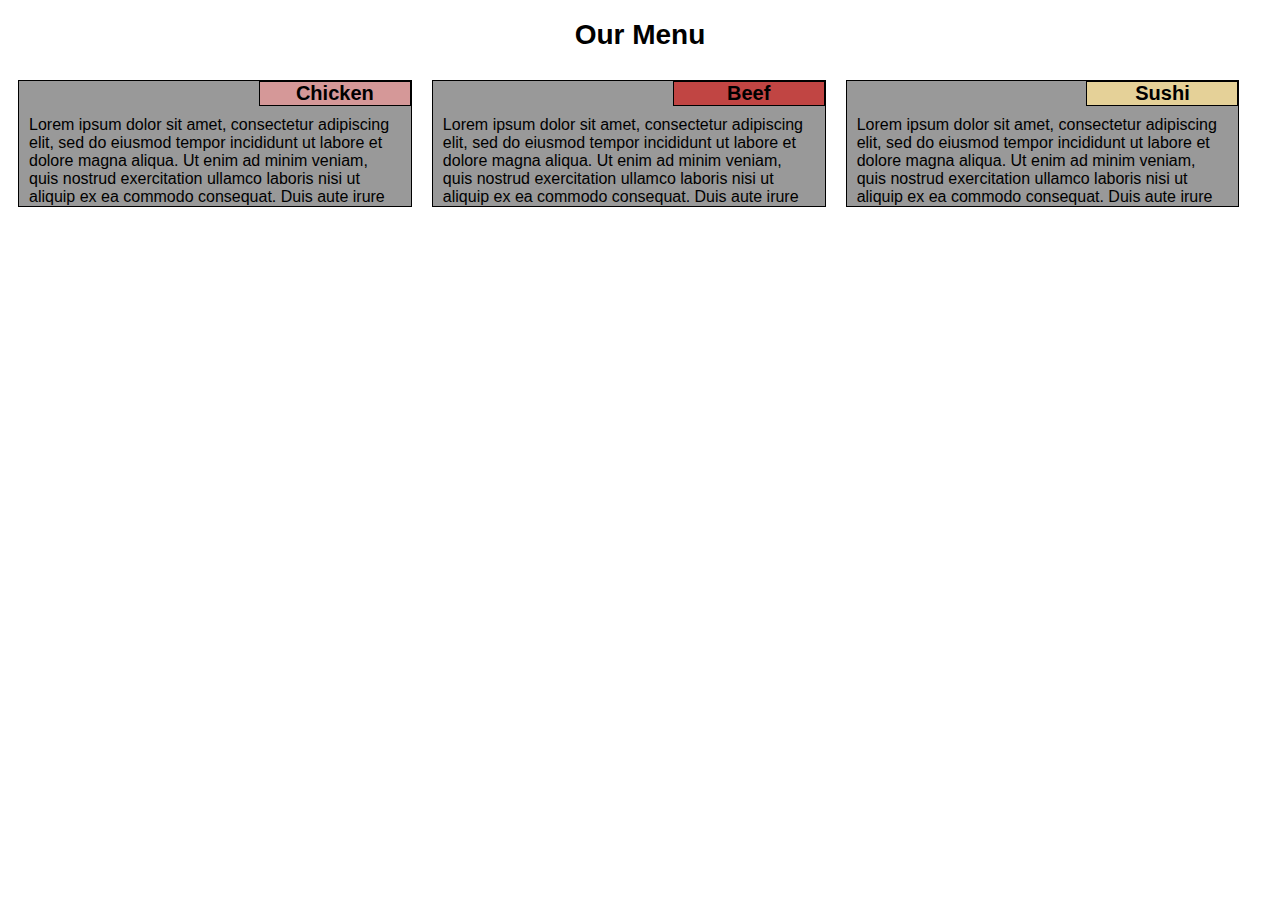
<file: module2-solution/index.html>
<!DOCTYPE html>
<html>
<head>
  <title>Module 2 Solution</title>
  <meta charset="UTF-8">
  <link rel="stylesheet" href="css/style.css">
</head>
<body>
  <header>
    <h1 id="our-menu-heading">Our Menu</h1>
    <h1 id="categories-heading">Categories</h1>
  </header>
  <section class="menu-section" id="chicken-section">
    <h2 class="menu-heading" id="chicken-heading">Chicken</h2>
    <h2 class="menu-heading-long" id="chicken-heading-long">Golden-brown boneless,
    skinless chicken breast in a rich, creamy sauce.</h2>
    <article>
    Lorem ipsum dolor sit amet, consectetur adipiscing elit, sed do eiusmod
    tempor incididunt ut labore et dolore magna aliqua. Ut enim ad minim veniam,
     quis nostrud exercitation ullamco laboris nisi ut aliquip ex ea commodo
     consequat. Duis aute irure dolor in reprehenderit in voluptate velit esse
     cillum dolore eu fugiat nulla pariatur.
   </article>
  </section>
  <section class="menu-section" id="beef-section">
    <h2 class="menu-heading" id="beef-heading">Beef</h2>
    <h2 class="menu-heading-long" id="beef-heading-long">Cubed sirloin tips
    baked with mushrooms in a mushroom and onion soup mix.</h2>
    <article>
    Lorem ipsum dolor sit amet, consectetur adipiscing elit, sed do eiusmod
    tempor incididunt ut labore et dolore magna aliqua. Ut enim ad minim veniam,
     quis nostrud exercitation ullamco laboris nisi ut aliquip ex ea commodo
     consequat. Duis aute irure dolor in reprehenderit in voluptate velit esse
     cillum dolore eu fugiat nulla pariatur.
   </article>
  </section>
  <section class="menu-section" id="sushi-section">
    <h2 class="menu-heading" id="sushi-heading">Sushi</h2>
    <h2 class="menu-heading-long" id="sushi-heading-long">A makizushi sushi
    roll containing cucumber, crab meat, and avocado.</h2>
    <article>
    Lorem ipsum dolor sit amet, consectetur adipiscing elit, sed do eiusmod
    tempor incididunt ut labore et dolore magna aliqua. Ut enim ad minim veniam,
     quis nostrud exercitation ullamco laboris nisi ut aliquip ex ea commodo
     consequat. Duis aute irure dolor in reprehenderit in voluptate velit esse
     cillum dolore eu fugiat nulla pariatur.
   </article>
  </section>
</body>
</html>
</file>
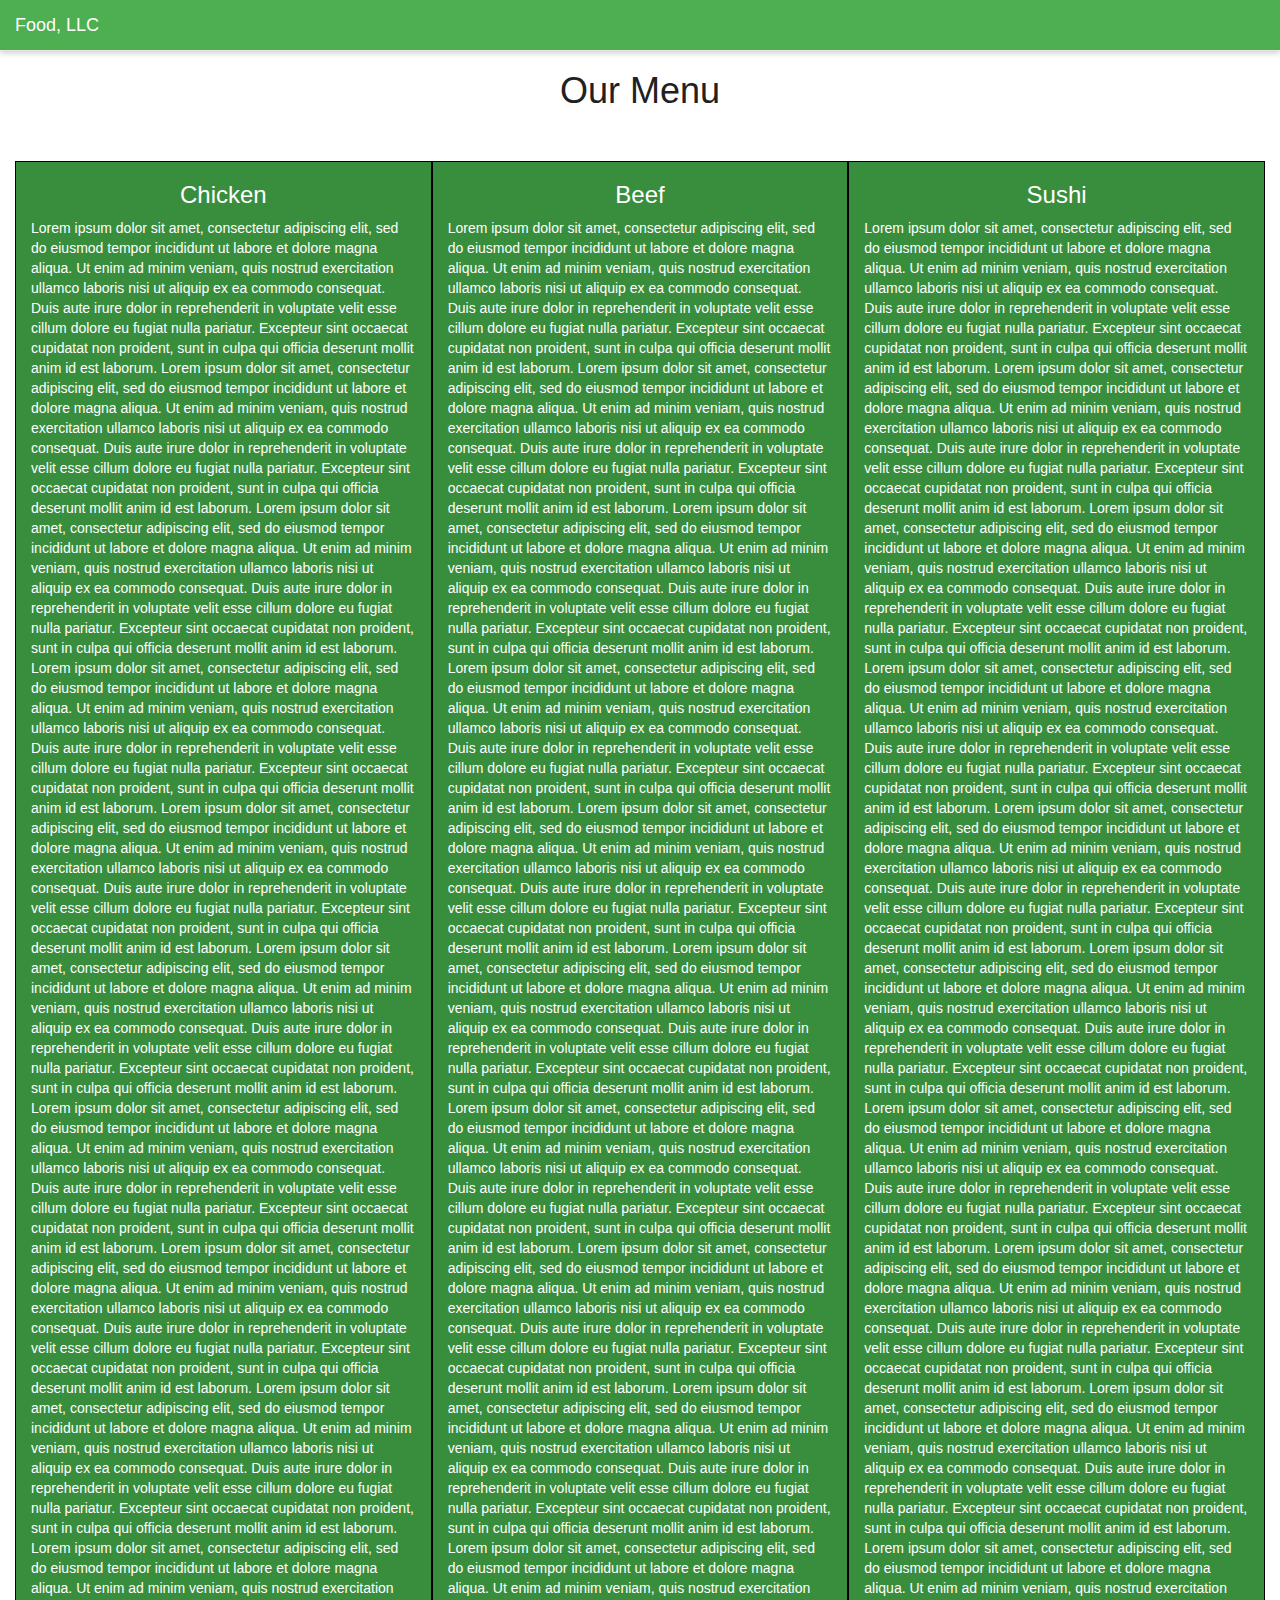
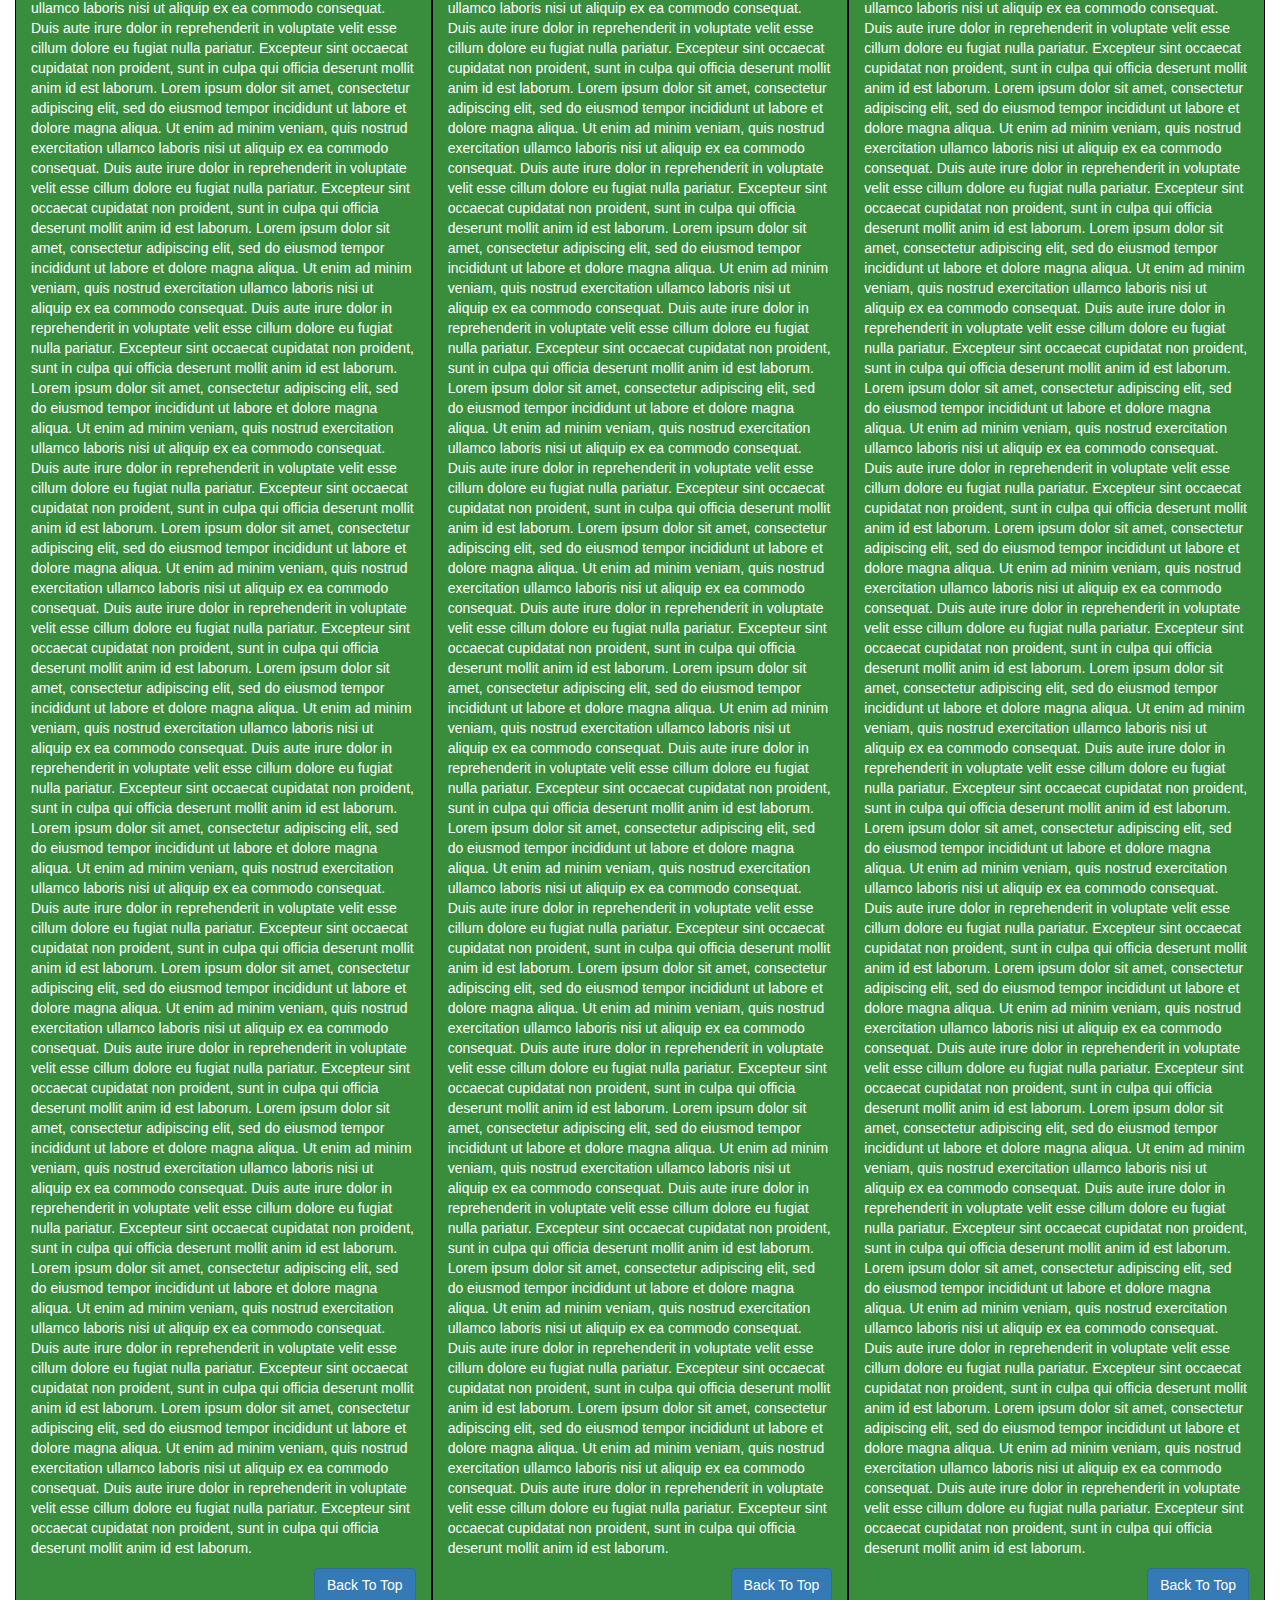
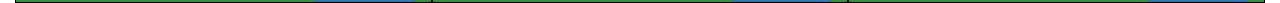
<file: module3-solution/index.html>
<!DOCTYPE html>
<html lang="en">
  <head>
    <meta charset="utf-8">
    <meta http-equiv="X-UA-Compatible" content="IE-edge">
    <meta name="viewport" content="width=device-width, initial-scale=1">

    <!-- HTML5 shim and Respond.js for IE8 support of HTML 5
    elements and media queries -->
    <!-- WARNING: Respond.js doesn't work if you view the page via
    file:// -->
    <!--[if lt IE 9]>
      <script src="https://oss.maxcdn.com/html5shiv/3.7.2/html5shiv.min.js"></script>
      <script src="https://oss.maxcdn.com/respond/1.4.2/respond.min.js"></script>
    <![endif]-->
    <title></title>
    <link rel="stylesheet" href="css/bootstrap.min.css">
    <link rel="stylesheet" href="css/styles.css">
  </head>
  <body>
    <nav class="navbar navbar-default navbar-static-top" id="main-nav">
        <div class="navbar-header">
          <a class="navbar-brand" id="main-nav-heading">Food, LLC</a>
          <button type="button" class="navbar-toggle collapsed" data-toggle="collapse" data-target="#collapsed-menu"
            aria-expanded="false">
            <span class="sr-only">Toggle navigation</span>
            <span class="icon-bar"></span>
            <span class="icon-bar"></span>
            <span class="icon-bar"></span>
          </button>
        </div>
        <div class="collapse navbar-collapse" id="collapsed-menu">
          <ul class="list-group visible-xs">
            <a class="text-center" href="#chicken-section"><li class="list-group-item btn btn-default">Chicken</li></a>
            <a class="text-center" href="#beef-section"><li class="list-group-item btn btn-default">Beef</li></a>
            <a class="text-center" href="#sushi-section"><li class="list-group-item btn btn-default">Sushi</li></a>
          </ul>
        </div>
    </nav>

    <h1 class="text-center" id="our-menu-heading">Our Menu</h1>
    <div class="container-fluid">
      <section class="col-md-4 col-sm-6 col-xs-12" id="chicken-section">
          <h3 class="text-center" id="chicken-heading">Chicken</h2>
          <p>Lorem ipsum dolor sit amet, consectetur adipiscing elit, sed do eiusmod tempor incididunt ut labore et dolore magna aliqua.
          Ut enim ad minim veniam, quis nostrud exercitation ullamco laboris nisi ut aliquip ex ea commodo consequat.
          Duis aute irure dolor in reprehenderit in voluptate velit esse cillum dolore eu fugiat nulla pariatur.
          Excepteur sint occaecat cupidatat non proident, sunt in culpa qui officia deserunt mollit anim id est laborum.
          Lorem ipsum dolor sit amet, consectetur adipiscing elit, sed do eiusmod tempor incididunt ut labore et dolore magna aliqua.
          Ut enim ad minim veniam, quis nostrud exercitation ullamco laboris nisi ut aliquip ex ea commodo consequat.
          Duis aute irure dolor in reprehenderit in voluptate velit esse cillum dolore eu fugiat nulla pariatur.
          Excepteur sint occaecat cupidatat non proident, sunt in culpa qui officia deserunt mollit anim id est laborum.
          Lorem ipsum dolor sit amet, consectetur adipiscing elit, sed do eiusmod tempor incididunt ut labore et dolore magna aliqua.
          Ut enim ad minim veniam, quis nostrud exercitation ullamco laboris nisi ut aliquip ex ea commodo consequat.
          Duis aute irure dolor in reprehenderit in voluptate velit esse cillum dolore eu fugiat nulla pariatur.
          Excepteur sint occaecat cupidatat non proident, sunt in culpa qui officia deserunt mollit anim id est laborum.
          Lorem ipsum dolor sit amet, consectetur adipiscing elit, sed do eiusmod tempor incididunt ut labore et dolore magna aliqua.
          Ut enim ad minim veniam, quis nostrud exercitation ullamco laboris nisi ut aliquip ex ea commodo consequat.
          Duis aute irure dolor in reprehenderit in voluptate velit esse cillum dolore eu fugiat nulla pariatur.
          Excepteur sint occaecat cupidatat non proident, sunt in culpa qui officia deserunt mollit anim id est laborum.
          Lorem ipsum dolor sit amet, consectetur adipiscing elit, sed do eiusmod tempor incididunt ut labore et dolore magna aliqua.
          Ut enim ad minim veniam, quis nostrud exercitation ullamco laboris nisi ut aliquip ex ea commodo consequat.
          Duis aute irure dolor in reprehenderit in voluptate velit esse cillum dolore eu fugiat nulla pariatur.
          Excepteur sint occaecat cupidatat non proident, sunt in culpa qui officia deserunt mollit anim id est laborum.
          Lorem ipsum dolor sit amet, consectetur adipiscing elit, sed do eiusmod tempor incididunt ut labore et dolore magna aliqua.
          Ut enim ad minim veniam, quis nostrud exercitation ullamco laboris nisi ut aliquip ex ea commodo consequat.
          Duis aute irure dolor in reprehenderit in voluptate velit esse cillum dolore eu fugiat nulla pariatur.
          Excepteur sint occaecat cupidatat non proident, sunt in culpa qui officia deserunt mollit anim id est laborum.
          Lorem ipsum dolor sit amet, consectetur adipiscing elit, sed do eiusmod tempor incididunt ut labore et dolore magna aliqua.
          Ut enim ad minim veniam, quis nostrud exercitation ullamco laboris nisi ut aliquip ex ea commodo consequat.
          Duis aute irure dolor in reprehenderit in voluptate velit esse cillum dolore eu fugiat nulla pariatur.
          Excepteur sint occaecat cupidatat non proident, sunt in culpa qui officia deserunt mollit anim id est laborum.
          Lorem ipsum dolor sit amet, consectetur adipiscing elit, sed do eiusmod tempor incididunt ut labore et dolore magna aliqua.
          Ut enim ad minim veniam, quis nostrud exercitation ullamco laboris nisi ut aliquip ex ea commodo consequat.
          Duis aute irure dolor in reprehenderit in voluptate velit esse cillum dolore eu fugiat nulla pariatur.
          Excepteur sint occaecat cupidatat non proident, sunt in culpa qui officia deserunt mollit anim id est laborum.
          Lorem ipsum dolor sit amet, consectetur adipiscing elit, sed do eiusmod tempor incididunt ut labore et dolore magna aliqua.
          Ut enim ad minim veniam, quis nostrud exercitation ullamco laboris nisi ut aliquip ex ea commodo consequat.
          Duis aute irure dolor in reprehenderit in voluptate velit esse cillum dolore eu fugiat nulla pariatur.
          Excepteur sint occaecat cupidatat non proident, sunt in culpa qui officia deserunt mollit anim id est laborum.
          Lorem ipsum dolor sit amet, consectetur adipiscing elit, sed do eiusmod tempor incididunt ut labore et dolore magna aliqua.
          Ut enim ad minim veniam, quis nostrud exercitation ullamco laboris nisi ut aliquip ex ea commodo consequat.
          Duis aute irure dolor in reprehenderit in voluptate velit esse cillum dolore eu fugiat nulla pariatur.
          Excepteur sint occaecat cupidatat non proident, sunt in culpa qui officia deserunt mollit anim id est laborum.
          Lorem ipsum dolor sit amet, consectetur adipiscing elit, sed do eiusmod tempor incididunt ut labore et dolore magna aliqua.
          Ut enim ad minim veniam, quis nostrud exercitation ullamco laboris nisi ut aliquip ex ea commodo consequat.
          Duis aute irure dolor in reprehenderit in voluptate velit esse cillum dolore eu fugiat nulla pariatur.
          Excepteur sint occaecat cupidatat non proident, sunt in culpa qui officia deserunt mollit anim id est laborum.
          Lorem ipsum dolor sit amet, consectetur adipiscing elit, sed do eiusmod tempor incididunt ut labore et dolore magna aliqua.
          Ut enim ad minim veniam, quis nostrud exercitation ullamco laboris nisi ut aliquip ex ea commodo consequat.
          Duis aute irure dolor in reprehenderit in voluptate velit esse cillum dolore eu fugiat nulla pariatur.
          Excepteur sint occaecat cupidatat non proident, sunt in culpa qui officia deserunt mollit anim id est laborum.
          Lorem ipsum dolor sit amet, consectetur adipiscing elit, sed do eiusmod tempor incididunt ut labore et dolore magna aliqua.
          Ut enim ad minim veniam, quis nostrud exercitation ullamco laboris nisi ut aliquip ex ea commodo consequat.
          Duis aute irure dolor in reprehenderit in voluptate velit esse cillum dolore eu fugiat nulla pariatur.
          Excepteur sint occaecat cupidatat non proident, sunt in culpa qui officia deserunt mollit anim id est laborum.
          Lorem ipsum dolor sit amet, consectetur adipiscing elit, sed do eiusmod tempor incididunt ut labore et dolore magna aliqua.
          Ut enim ad minim veniam, quis nostrud exercitation ullamco laboris nisi ut aliquip ex ea commodo consequat.
          Duis aute irure dolor in reprehenderit in voluptate velit esse cillum dolore eu fugiat nulla pariatur.
          Excepteur sint occaecat cupidatat non proident, sunt in culpa qui officia deserunt mollit anim id est laborum.
          Lorem ipsum dolor sit amet, consectetur adipiscing elit, sed do eiusmod tempor incididunt ut labore et dolore magna aliqua.
          Ut enim ad minim veniam, quis nostrud exercitation ullamco laboris nisi ut aliquip ex ea commodo consequat.
          Duis aute irure dolor in reprehenderit in voluptate velit esse cillum dolore eu fugiat nulla pariatur.
          Excepteur sint occaecat cupidatat non proident, sunt in culpa qui officia deserunt mollit anim id est laborum.
          Lorem ipsum dolor sit amet, consectetur adipiscing elit, sed do eiusmod tempor incididunt ut labore et dolore magna aliqua.
          Ut enim ad minim veniam, quis nostrud exercitation ullamco laboris nisi ut aliquip ex ea commodo consequat.
          Duis aute irure dolor in reprehenderit in voluptate velit esse cillum dolore eu fugiat nulla pariatur.
          Excepteur sint occaecat cupidatat non proident, sunt in culpa qui officia deserunt mollit anim id est laborum.
          Lorem ipsum dolor sit amet, consectetur adipiscing elit, sed do eiusmod tempor incididunt ut labore et dolore magna aliqua.
          Ut enim ad minim veniam, quis nostrud exercitation ullamco laboris nisi ut aliquip ex ea commodo consequat.
          Duis aute irure dolor in reprehenderit in voluptate velit esse cillum dolore eu fugiat nulla pariatur.
          Excepteur sint occaecat cupidatat non proident, sunt in culpa qui officia deserunt mollit anim id est laborum.
          Lorem ipsum dolor sit amet, consectetur adipiscing elit, sed do eiusmod tempor incididunt ut labore et dolore magna aliqua.
          Ut enim ad minim veniam, quis nostrud exercitation ullamco laboris nisi ut aliquip ex ea commodo consequat.
          Duis aute irure dolor in reprehenderit in voluptate velit esse cillum dolore eu fugiat nulla pariatur.
          Excepteur sint occaecat cupidatat non proident, sunt in culpa qui officia deserunt mollit anim id est laborum.
          Lorem ipsum dolor sit amet, consectetur adipiscing elit, sed do eiusmod tempor incididunt ut labore et dolore magna aliqua.
          Ut enim ad minim veniam, quis nostrud exercitation ullamco laboris nisi ut aliquip ex ea commodo consequat.
          Duis aute irure dolor in reprehenderit in voluptate velit esse cillum dolore eu fugiat nulla pariatur.
          Excepteur sint occaecat cupidatat non proident, sunt in culpa qui officia deserunt mollit anim id est laborum.
          Lorem ipsum dolor sit amet, consectetur adipiscing elit, sed do eiusmod tempor incididunt ut labore et dolore magna aliqua.
          Ut enim ad minim veniam, quis nostrud exercitation ullamco laboris nisi ut aliquip ex ea commodo consequat.
          Duis aute irure dolor in reprehenderit in voluptate velit esse cillum dolore eu fugiat nulla pariatur.
          Excepteur sint occaecat cupidatat non proident, sunt in culpa qui officia deserunt mollit anim id est laborum.
          </p>
          <a class="btn btn-primary pull-right" href="#our-menu-heading">Back To Top</a>
      </section>
      <section class="col-md-4 col-sm-6 col-xs-12" id="beef-section">
          <h3 class="text-center" id="beef-heading">Beef</h2>
          <p>Lorem ipsum dolor sit amet, consectetur adipiscing elit, sed do eiusmod tempor incididunt ut labore et dolore magna aliqua.
          Ut enim ad minim veniam, quis nostrud exercitation ullamco laboris nisi ut aliquip ex ea commodo consequat.
          Duis aute irure dolor in reprehenderit in voluptate velit esse cillum dolore eu fugiat nulla pariatur.
          Excepteur sint occaecat cupidatat non proident, sunt in culpa qui officia deserunt mollit anim id est laborum.
          Lorem ipsum dolor sit amet, consectetur adipiscing elit, sed do eiusmod tempor incididunt ut labore et dolore magna aliqua.
          Ut enim ad minim veniam, quis nostrud exercitation ullamco laboris nisi ut aliquip ex ea commodo consequat.
          Duis aute irure dolor in reprehenderit in voluptate velit esse cillum dolore eu fugiat nulla pariatur.
          Excepteur sint occaecat cupidatat non proident, sunt in culpa qui officia deserunt mollit anim id est laborum.
          Lorem ipsum dolor sit amet, consectetur adipiscing elit, sed do eiusmod tempor incididunt ut labore et dolore magna aliqua.
          Ut enim ad minim veniam, quis nostrud exercitation ullamco laboris nisi ut aliquip ex ea commodo consequat.
          Duis aute irure dolor in reprehenderit in voluptate velit esse cillum dolore eu fugiat nulla pariatur.
          Excepteur sint occaecat cupidatat non proident, sunt in culpa qui officia deserunt mollit anim id est laborum.
          Lorem ipsum dolor sit amet, consectetur adipiscing elit, sed do eiusmod tempor incididunt ut labore et dolore magna aliqua.
          Ut enim ad minim veniam, quis nostrud exercitation ullamco laboris nisi ut aliquip ex ea commodo consequat.
          Duis aute irure dolor in reprehenderit in voluptate velit esse cillum dolore eu fugiat nulla pariatur.
          Excepteur sint occaecat cupidatat non proident, sunt in culpa qui officia deserunt mollit anim id est laborum.
          Lorem ipsum dolor sit amet, consectetur adipiscing elit, sed do eiusmod tempor incididunt ut labore et dolore magna aliqua.
          Ut enim ad minim veniam, quis nostrud exercitation ullamco laboris nisi ut aliquip ex ea commodo consequat.
          Duis aute irure dolor in reprehenderit in voluptate velit esse cillum dolore eu fugiat nulla pariatur.
          Excepteur sint occaecat cupidatat non proident, sunt in culpa qui officia deserunt mollit anim id est laborum.
          Lorem ipsum dolor sit amet, consectetur adipiscing elit, sed do eiusmod tempor incididunt ut labore et dolore magna aliqua.
          Ut enim ad minim veniam, quis nostrud exercitation ullamco laboris nisi ut aliquip ex ea commodo consequat.
          Duis aute irure dolor in reprehenderit in voluptate velit esse cillum dolore eu fugiat nulla pariatur.
          Excepteur sint occaecat cupidatat non proident, sunt in culpa qui officia deserunt mollit anim id est laborum.
          Lorem ipsum dolor sit amet, consectetur adipiscing elit, sed do eiusmod tempor incididunt ut labore et dolore magna aliqua.
          Ut enim ad minim veniam, quis nostrud exercitation ullamco laboris nisi ut aliquip ex ea commodo consequat.
          Duis aute irure dolor in reprehenderit in voluptate velit esse cillum dolore eu fugiat nulla pariatur.
          Excepteur sint occaecat cupidatat non proident, sunt in culpa qui officia deserunt mollit anim id est laborum.
          Lorem ipsum dolor sit amet, consectetur adipiscing elit, sed do eiusmod tempor incididunt ut labore et dolore magna aliqua.
          Ut enim ad minim veniam, quis nostrud exercitation ullamco laboris nisi ut aliquip ex ea commodo consequat.
          Duis aute irure dolor in reprehenderit in voluptate velit esse cillum dolore eu fugiat nulla pariatur.
          Excepteur sint occaecat cupidatat non proident, sunt in culpa qui officia deserunt mollit anim id est laborum.
          Lorem ipsum dolor sit amet, consectetur adipiscing elit, sed do eiusmod tempor incididunt ut labore et dolore magna aliqua.
          Ut enim ad minim veniam, quis nostrud exercitation ullamco laboris nisi ut aliquip ex ea commodo consequat.
          Duis aute irure dolor in reprehenderit in voluptate velit esse cillum dolore eu fugiat nulla pariatur.
          Excepteur sint occaecat cupidatat non proident, sunt in culpa qui officia deserunt mollit anim id est laborum.
          Lorem ipsum dolor sit amet, consectetur adipiscing elit, sed do eiusmod tempor incididunt ut labore et dolore magna aliqua.
          Ut enim ad minim veniam, quis nostrud exercitation ullamco laboris nisi ut aliquip ex ea commodo consequat.
          Duis aute irure dolor in reprehenderit in voluptate velit esse cillum dolore eu fugiat nulla pariatur.
          Excepteur sint occaecat cupidatat non proident, sunt in culpa qui officia deserunt mollit anim id est laborum.
          Lorem ipsum dolor sit amet, consectetur adipiscing elit, sed do eiusmod tempor incididunt ut labore et dolore magna aliqua.
          Ut enim ad minim veniam, quis nostrud exercitation ullamco laboris nisi ut aliquip ex ea commodo consequat.
          Duis aute irure dolor in reprehenderit in voluptate velit esse cillum dolore eu fugiat nulla pariatur.
          Excepteur sint occaecat cupidatat non proident, sunt in culpa qui officia deserunt mollit anim id est laborum.
          Lorem ipsum dolor sit amet, consectetur adipiscing elit, sed do eiusmod tempor incididunt ut labore et dolore magna aliqua.
          Ut enim ad minim veniam, quis nostrud exercitation ullamco laboris nisi ut aliquip ex ea commodo consequat.
          Duis aute irure dolor in reprehenderit in voluptate velit esse cillum dolore eu fugiat nulla pariatur.
          Excepteur sint occaecat cupidatat non proident, sunt in culpa qui officia deserunt mollit anim id est laborum.
          Lorem ipsum dolor sit amet, consectetur adipiscing elit, sed do eiusmod tempor incididunt ut labore et dolore magna aliqua.
          Ut enim ad minim veniam, quis nostrud exercitation ullamco laboris nisi ut aliquip ex ea commodo consequat.
          Duis aute irure dolor in reprehenderit in voluptate velit esse cillum dolore eu fugiat nulla pariatur.
          Excepteur sint occaecat cupidatat non proident, sunt in culpa qui officia deserunt mollit anim id est laborum.
          Lorem ipsum dolor sit amet, consectetur adipiscing elit, sed do eiusmod tempor incididunt ut labore et dolore magna aliqua.
          Ut enim ad minim veniam, quis nostrud exercitation ullamco laboris nisi ut aliquip ex ea commodo consequat.
          Duis aute irure dolor in reprehenderit in voluptate velit esse cillum dolore eu fugiat nulla pariatur.
          Excepteur sint occaecat cupidatat non proident, sunt in culpa qui officia deserunt mollit anim id est laborum.
          Lorem ipsum dolor sit amet, consectetur adipiscing elit, sed do eiusmod tempor incididunt ut labore et dolore magna aliqua.
          Ut enim ad minim veniam, quis nostrud exercitation ullamco laboris nisi ut aliquip ex ea commodo consequat.
          Duis aute irure dolor in reprehenderit in voluptate velit esse cillum dolore eu fugiat nulla pariatur.
          Excepteur sint occaecat cupidatat non proident, sunt in culpa qui officia deserunt mollit anim id est laborum.
          Lorem ipsum dolor sit amet, consectetur adipiscing elit, sed do eiusmod tempor incididunt ut labore et dolore magna aliqua.
          Ut enim ad minim veniam, quis nostrud exercitation ullamco laboris nisi ut aliquip ex ea commodo consequat.
          Duis aute irure dolor in reprehenderit in voluptate velit esse cillum dolore eu fugiat nulla pariatur.
          Excepteur sint occaecat cupidatat non proident, sunt in culpa qui officia deserunt mollit anim id est laborum.
          Lorem ipsum dolor sit amet, consectetur adipiscing elit, sed do eiusmod tempor incididunt ut labore et dolore magna aliqua.
          Ut enim ad minim veniam, quis nostrud exercitation ullamco laboris nisi ut aliquip ex ea commodo consequat.
          Duis aute irure dolor in reprehenderit in voluptate velit esse cillum dolore eu fugiat nulla pariatur.
          Excepteur sint occaecat cupidatat non proident, sunt in culpa qui officia deserunt mollit anim id est laborum.
          Lorem ipsum dolor sit amet, consectetur adipiscing elit, sed do eiusmod tempor incididunt ut labore et dolore magna aliqua.
          Ut enim ad minim veniam, quis nostrud exercitation ullamco laboris nisi ut aliquip ex ea commodo consequat.
          Duis aute irure dolor in reprehenderit in voluptate velit esse cillum dolore eu fugiat nulla pariatur.
          Excepteur sint occaecat cupidatat non proident, sunt in culpa qui officia deserunt mollit anim id est laborum.
          Lorem ipsum dolor sit amet, consectetur adipiscing elit, sed do eiusmod tempor incididunt ut labore et dolore magna aliqua.
          Ut enim ad minim veniam, quis nostrud exercitation ullamco laboris nisi ut aliquip ex ea commodo consequat.
          Duis aute irure dolor in reprehenderit in voluptate velit esse cillum dolore eu fugiat nulla pariatur.
          Excepteur sint occaecat cupidatat non proident, sunt in culpa qui officia deserunt mollit anim id est laborum.
          Lorem ipsum dolor sit amet, consectetur adipiscing elit, sed do eiusmod tempor incididunt ut labore et dolore magna aliqua.
          Ut enim ad minim veniam, quis nostrud exercitation ullamco laboris nisi ut aliquip ex ea commodo consequat.
          Duis aute irure dolor in reprehenderit in voluptate velit esse cillum dolore eu fugiat nulla pariatur.
          Excepteur sint occaecat cupidatat non proident, sunt in culpa qui officia deserunt mollit anim id est laborum.
          </p>
          <a class="btn btn-primary pull-right" href="#our-menu-heading">Back To Top</a>
      </section>
      <section class="col-md-4 col-sm-12 col-xs-12" id="sushi-section">
          <h3 class="text-center" id="sushi-heading">Sushi</h2>
          <p>Lorem ipsum dolor sit amet, consectetur adipiscing elit, sed do eiusmod tempor incididunt ut labore et dolore magna aliqua.
          Ut enim ad minim veniam, quis nostrud exercitation ullamco laboris nisi ut aliquip ex ea commodo consequat.
          Duis aute irure dolor in reprehenderit in voluptate velit esse cillum dolore eu fugiat nulla pariatur.
          Excepteur sint occaecat cupidatat non proident, sunt in culpa qui officia deserunt mollit anim id est laborum.
          Lorem ipsum dolor sit amet, consectetur adipiscing elit, sed do eiusmod tempor incididunt ut labore et dolore magna aliqua.
          Ut enim ad minim veniam, quis nostrud exercitation ullamco laboris nisi ut aliquip ex ea commodo consequat.
          Duis aute irure dolor in reprehenderit in voluptate velit esse cillum dolore eu fugiat nulla pariatur.
          Excepteur sint occaecat cupidatat non proident, sunt in culpa qui officia deserunt mollit anim id est laborum.
          Lorem ipsum dolor sit amet, consectetur adipiscing elit, sed do eiusmod tempor incididunt ut labore et dolore magna aliqua.
          Ut enim ad minim veniam, quis nostrud exercitation ullamco laboris nisi ut aliquip ex ea commodo consequat.
          Duis aute irure dolor in reprehenderit in voluptate velit esse cillum dolore eu fugiat nulla pariatur.
          Excepteur sint occaecat cupidatat non proident, sunt in culpa qui officia deserunt mollit anim id est laborum.
          Lorem ipsum dolor sit amet, consectetur adipiscing elit, sed do eiusmod tempor incididunt ut labore et dolore magna aliqua.
          Ut enim ad minim veniam, quis nostrud exercitation ullamco laboris nisi ut aliquip ex ea commodo consequat.
          Duis aute irure dolor in reprehenderit in voluptate velit esse cillum dolore eu fugiat nulla pariatur.
          Excepteur sint occaecat cupidatat non proident, sunt in culpa qui officia deserunt mollit anim id est laborum.
          Lorem ipsum dolor sit amet, consectetur adipiscing elit, sed do eiusmod tempor incididunt ut labore et dolore magna aliqua.
          Ut enim ad minim veniam, quis nostrud exercitation ullamco laboris nisi ut aliquip ex ea commodo consequat.
          Duis aute irure dolor in reprehenderit in voluptate velit esse cillum dolore eu fugiat nulla pariatur.
          Excepteur sint occaecat cupidatat non proident, sunt in culpa qui officia deserunt mollit anim id est laborum.
          Lorem ipsum dolor sit amet, consectetur adipiscing elit, sed do eiusmod tempor incididunt ut labore et dolore magna aliqua.
          Ut enim ad minim veniam, quis nostrud exercitation ullamco laboris nisi ut aliquip ex ea commodo consequat.
          Duis aute irure dolor in reprehenderit in voluptate velit esse cillum dolore eu fugiat nulla pariatur.
          Excepteur sint occaecat cupidatat non proident, sunt in culpa qui officia deserunt mollit anim id est laborum.
          Lorem ipsum dolor sit amet, consectetur adipiscing elit, sed do eiusmod tempor incididunt ut labore et dolore magna aliqua.
          Ut enim ad minim veniam, quis nostrud exercitation ullamco laboris nisi ut aliquip ex ea commodo consequat.
          Duis aute irure dolor in reprehenderit in voluptate velit esse cillum dolore eu fugiat nulla pariatur.
          Excepteur sint occaecat cupidatat non proident, sunt in culpa qui officia deserunt mollit anim id est laborum.
          Lorem ipsum dolor sit amet, consectetur adipiscing elit, sed do eiusmod tempor incididunt ut labore et dolore magna aliqua.
          Ut enim ad minim veniam, quis nostrud exercitation ullamco laboris nisi ut aliquip ex ea commodo consequat.
          Duis aute irure dolor in reprehenderit in voluptate velit esse cillum dolore eu fugiat nulla pariatur.
          Excepteur sint occaecat cupidatat non proident, sunt in culpa qui officia deserunt mollit anim id est laborum.
          Lorem ipsum dolor sit amet, consectetur adipiscing elit, sed do eiusmod tempor incididunt ut labore et dolore magna aliqua.
          Ut enim ad minim veniam, quis nostrud exercitation ullamco laboris nisi ut aliquip ex ea commodo consequat.
          Duis aute irure dolor in reprehenderit in voluptate velit esse cillum dolore eu fugiat nulla pariatur.
          Excepteur sint occaecat cupidatat non proident, sunt in culpa qui officia deserunt mollit anim id est laborum.
          Lorem ipsum dolor sit amet, consectetur adipiscing elit, sed do eiusmod tempor incididunt ut labore et dolore magna aliqua.
          Ut enim ad minim veniam, quis nostrud exercitation ullamco laboris nisi ut aliquip ex ea commodo consequat.
          Duis aute irure dolor in reprehenderit in voluptate velit esse cillum dolore eu fugiat nulla pariatur.
          Excepteur sint occaecat cupidatat non proident, sunt in culpa qui officia deserunt mollit anim id est laborum.
          Lorem ipsum dolor sit amet, consectetur adipiscing elit, sed do eiusmod tempor incididunt ut labore et dolore magna aliqua.
          Ut enim ad minim veniam, quis nostrud exercitation ullamco laboris nisi ut aliquip ex ea commodo consequat.
          Duis aute irure dolor in reprehenderit in voluptate velit esse cillum dolore eu fugiat nulla pariatur.
          Excepteur sint occaecat cupidatat non proident, sunt in culpa qui officia deserunt mollit anim id est laborum.
          Lorem ipsum dolor sit amet, consectetur adipiscing elit, sed do eiusmod tempor incididunt ut labore et dolore magna aliqua.
          Ut enim ad minim veniam, quis nostrud exercitation ullamco laboris nisi ut aliquip ex ea commodo consequat.
          Duis aute irure dolor in reprehenderit in voluptate velit esse cillum dolore eu fugiat nulla pariatur.
          Excepteur sint occaecat cupidatat non proident, sunt in culpa qui officia deserunt mollit anim id est laborum.
          Lorem ipsum dolor sit amet, consectetur adipiscing elit, sed do eiusmod tempor incididunt ut labore et dolore magna aliqua.
          Ut enim ad minim veniam, quis nostrud exercitation ullamco laboris nisi ut aliquip ex ea commodo consequat.
          Duis aute irure dolor in reprehenderit in voluptate velit esse cillum dolore eu fugiat nulla pariatur.
          Excepteur sint occaecat cupidatat non proident, sunt in culpa qui officia deserunt mollit anim id est laborum.
          Lorem ipsum dolor sit amet, consectetur adipiscing elit, sed do eiusmod tempor incididunt ut labore et dolore magna aliqua.
          Ut enim ad minim veniam, quis nostrud exercitation ullamco laboris nisi ut aliquip ex ea commodo consequat.
          Duis aute irure dolor in reprehenderit in voluptate velit esse cillum dolore eu fugiat nulla pariatur.
          Excepteur sint occaecat cupidatat non proident, sunt in culpa qui officia deserunt mollit anim id est laborum.
          Lorem ipsum dolor sit amet, consectetur adipiscing elit, sed do eiusmod tempor incididunt ut labore et dolore magna aliqua.
          Ut enim ad minim veniam, quis nostrud exercitation ullamco laboris nisi ut aliquip ex ea commodo consequat.
          Duis aute irure dolor in reprehenderit in voluptate velit esse cillum dolore eu fugiat nulla pariatur.
          Excepteur sint occaecat cupidatat non proident, sunt in culpa qui officia deserunt mollit anim id est laborum.
          Lorem ipsum dolor sit amet, consectetur adipiscing elit, sed do eiusmod tempor incididunt ut labore et dolore magna aliqua.
          Ut enim ad minim veniam, quis nostrud exercitation ullamco laboris nisi ut aliquip ex ea commodo consequat.
          Duis aute irure dolor in reprehenderit in voluptate velit esse cillum dolore eu fugiat nulla pariatur.
          Excepteur sint occaecat cupidatat non proident, sunt in culpa qui officia deserunt mollit anim id est laborum.
          Lorem ipsum dolor sit amet, consectetur adipiscing elit, sed do eiusmod tempor incididunt ut labore et dolore magna aliqua.
          Ut enim ad minim veniam, quis nostrud exercitation ullamco laboris nisi ut aliquip ex ea commodo consequat.
          Duis aute irure dolor in reprehenderit in voluptate velit esse cillum dolore eu fugiat nulla pariatur.
          Excepteur sint occaecat cupidatat non proident, sunt in culpa qui officia deserunt mollit anim id est laborum.
          Lorem ipsum dolor sit amet, consectetur adipiscing elit, sed do eiusmod tempor incididunt ut labore et dolore magna aliqua.
          Ut enim ad minim veniam, quis nostrud exercitation ullamco laboris nisi ut aliquip ex ea commodo consequat.
          Duis aute irure dolor in reprehenderit in voluptate velit esse cillum dolore eu fugiat nulla pariatur.
          Excepteur sint occaecat cupidatat non proident, sunt in culpa qui officia deserunt mollit anim id est laborum.
          Lorem ipsum dolor sit amet, consectetur adipiscing elit, sed do eiusmod tempor incididunt ut labore et dolore magna aliqua.
          Ut enim ad minim veniam, quis nostrud exercitation ullamco laboris nisi ut aliquip ex ea commodo consequat.
          Duis aute irure dolor in reprehenderit in voluptate velit esse cillum dolore eu fugiat nulla pariatur.
          Excepteur sint occaecat cupidatat non proident, sunt in culpa qui officia deserunt mollit anim id est laborum.
          Lorem ipsum dolor sit amet, consectetur adipiscing elit, sed do eiusmod tempor incididunt ut labore et dolore magna aliqua.
          Ut enim ad minim veniam, quis nostrud exercitation ullamco laboris nisi ut aliquip ex ea commodo consequat.
          Duis aute irure dolor in reprehenderit in voluptate velit esse cillum dolore eu fugiat nulla pariatur.
          Excepteur sint occaecat cupidatat non proident, sunt in culpa qui officia deserunt mollit anim id est laborum.
          </p>
          <a class="btn btn-primary pull-right" href="#our-menu-heading">Back To Top</a>
      </section>
    </div>

    <script src="js/jquery-1.11.3.min.js"></script>
    <script src="js/bootstrap.min.js"></script>
  </body>
</html>
</file>
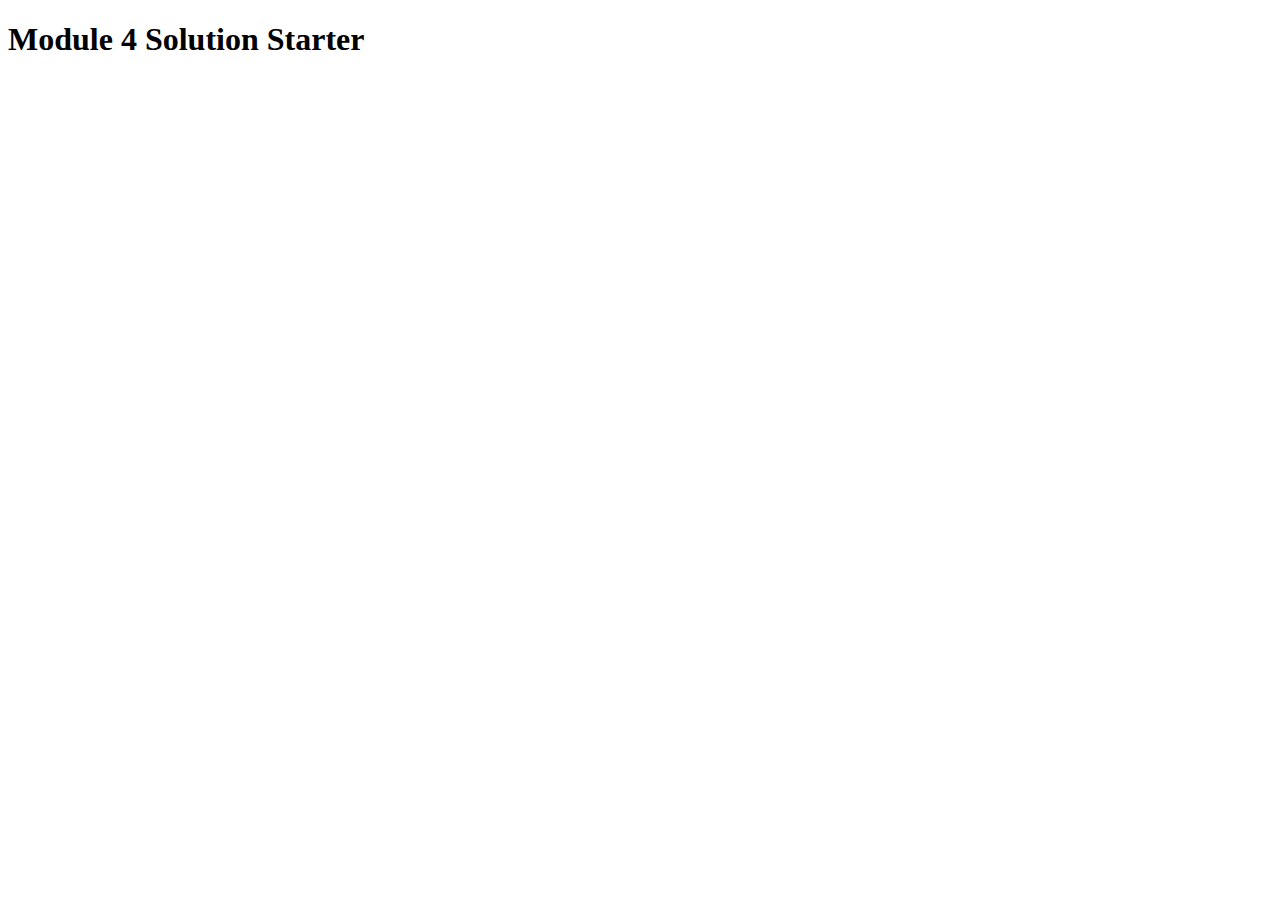
<file: module4-solution/index.html>
<!DOCTYPE html>
<html>
<head>
  <meta charset="utf-8">
  <title>Module 4 Solution Starter</title>
  <script>
    var names = []; // DO NOT REMOVE
  </script>
  <script src="SpeakHello.js"></script>
  <script src="SpeakGoodBye.js"></script>
  <script src="script.js"></script>
</head>
<body>
  <h1>Module 4 Solution Starter</h1>
</body>
</html>
</file>
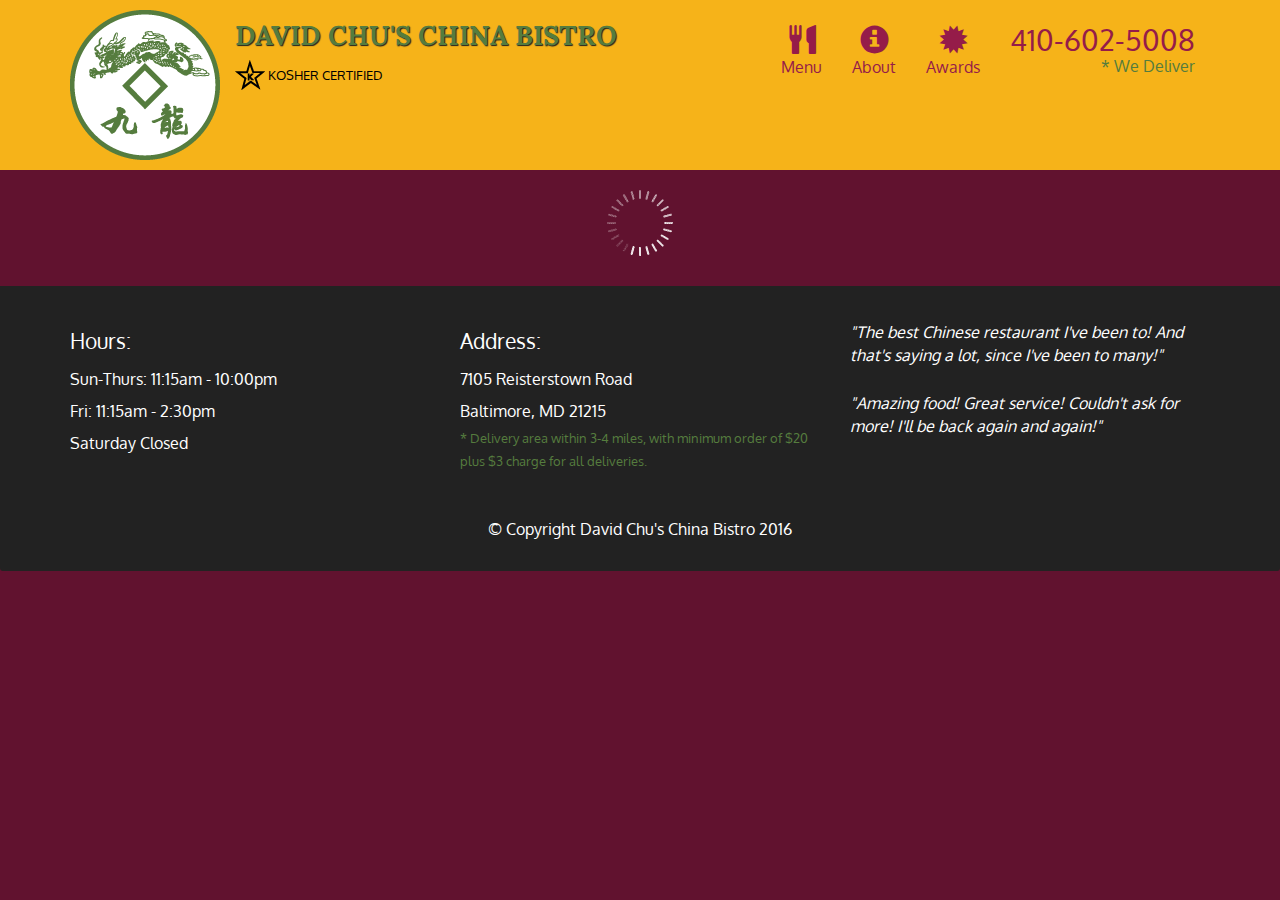
<file: module5-solution/index.html>
<!doctype html>
<html lang="en">
  <head>
    <meta charset="utf-8">
    <meta http-equiv="X-UA-Compatible" content="IE=edge">
    <meta name="viewport" content="width=device-width, initial-scale=1">
    <title>David Chu's China Bistro</title>
    <link rel="stylesheet" href="css/bootstrap.min.css">
    <link rel="stylesheet" href="css/styles.css">
    <link href='https://fonts.googleapis.com/css?family=Oxygen:400,300,700' rel='stylesheet' type='text/css'>
    <link href='https://fonts.googleapis.com/css?family=Lora' rel='stylesheet' type='text/css'>
    <link rel="stylesheet" href="css/font-awesome-4.7.0/css/font-awesome.min.css">
  </head>
<body>
  <header>
    <nav id="header-nav" class="navbar navbar-default">
      <div class="container">
        <div class="navbar-header">
          <a href="index.html" class="pull-left visible-md visible-lg">
            <div id="logo-img" alt="Logo image"></div>
          </a>

          <div class="navbar-brand">
            <a href="index.html"><h1>David Chu's China Bistro</h1></a>
            <p>
              <img src="images/star-k-logo.png" alt="Kosher certification">
              <span>Kosher Certified</span>
            </p>
          </div>

          <button id="navbarToggle" type="button" class="navbar-toggle collapsed" data-toggle="collapse" data-target="#collapsable-nav" aria-expanded="false">
            <span class="sr-only">Toggle navigation</span>
            <span class="icon-bar"></span>
            <span class="icon-bar"></span>
            <span class="icon-bar"></span>
          </button>
        </div>

        <div id="collapsable-nav" class="collapse navbar-collapse">
           <ul id="nav-list" class="nav navbar-nav navbar-right">
            <li id="navHomeButton" class="visible-xs active">
              <a href="index.html">
                <span class="glyphicon glyphicon-home"></span> Home</a>
            </li>
            <li id="navMenuButton">
              <a href="#" onclick="$dc.loadMenuCategories();">
                <span class="glyphicon glyphicon-cutlery"></span><br class="hidden-xs"> Menu</a>
            </li>
            <li>
              <a href="#" onclick="$dc.loadAboutView();">
                <span class="glyphicon glyphicon-info-sign"></span><br class="hidden-xs"> About</a>
            </li>
            <li>
              <a href="#">
                <span class="glyphicon glyphicon-certificate"></span><br class="hidden-xs"> Awards</a>
            </li>
            <li id="phone" class="hidden-xs">
              <a href="tel:410-602-5008">
                <span>410-602-5008</span></a><div>* We Deliver</div>
            </li>
          </ul><!-- #nav-list -->
        </div><!-- .collapse .navbar-collapse -->
      </div><!-- .container -->
    </nav><!-- #header-nav -->
  </header>

  <div id="call-btn" class="visible-xs">
    <a class="btn" href="tel:410-602-5008">
    <span class="glyphicon glyphicon-earphone"></span>
    410-602-5008
    </a>
  </div>
  <div id="xs-deliver" class="text-center visible-xs">* We Deliver</div>

  <div id="main-content" class="container"></div>

  <footer class="panel-footer">
    <div class="container">
      <div class="row">
        <section id="hours" class="col-sm-4">
          <span>Hours:</span><br>
          Sun-Thurs: 11:15am - 10:00pm<br>
          Fri: 11:15am - 2:30pm<br>
          Saturday Closed
          <hr class="visible-xs">
        </section>
        <section id="address" class="col-sm-4">
          <span>Address:</span><br>
          7105 Reisterstown Road<br>
          Baltimore, MD 21215
          <p>* Delivery area within 3-4 miles, with minimum order of $20 plus $3 charge for all deliveries.</p>
          <hr class="visible-xs">
        </section>
        <section id="testimonials" class="col-sm-4">
          <p>"The best Chinese restaurant I've been to! And that's saying a lot, since I've been to many!"</p>
          <p>"Amazing food! Great service! Couldn't ask for more! I'll be back again and again!"</p>
        </section>
      </div>
      <div class="text-center">&copy; Copyright David Chu's China Bistro 2016</div>
    </div>
  </footer>

  <!-- jQuery (Bootstrap JS plugins depend on it) -->
  <script src="js/jquery-2.1.4.min.js"></script>
  <script src="js/bootstrap.min.js"></script>
  <script src="js/ajax-utils.js"></script>
  <script src="js/script.js"></script>
</body>
</html>
</file>
<file: module2-solution/css/style.css>
body {
  font-family: Arial, Helvetica, sans-serif;
}

#our-menu-heading {
  text-align: center;
  font-size: 1.75em;
}

#categories-heading {
  display: none;
  font-family: Times New Roman, Times, serif;
  font-size: 1.25em;
  margin-left: 10px;
}

.menu-heading, .menu-heading-long {
  border: 1px solid #000000;
  font-size: 1.25em;
  position: relative;
  float: right;
  margin-top: 0px;
  margin-bottom: 10px;
  width: 150px;
  text-align: center;
}

.menu-section {
  background-color: #999999;
  border: 1px solid #000000;
  height: 125px;
  margin: 10px;
  overflow: hidden;
}

.menu-section:hover {
  overflow: auto;
  cursor: ns-resize;
}

article {
  clear: right;
  margin: 10px;
}

#chicken-heading, #chicken-heading-long {
  background-color: #d59898;
}

.menu-heading-long {
  display: none;
  width: 100%;
}

#beef-heading, #beef-heading-long {
  background-color: #c14543;
}

#sushi-heading, #sushi-heading-long {
  background-color: #e5d198;
}

/* Desktop View */
@media (min-width: 992px) {

  .menu-section {
    width: 31%;
    float: left;
    margin: 10px;
  }

}

/* Tablet View */
@media (min-width: 768px) and (max-width: 991px) {

  #chicken-section, #beef-section {
    width: 47%;
    float: left;
  }

  #sushi-section {
    width: 96%;
    clear: left;
  }

}

/* Mobile View */
@media (max-width: 767px) {
  .menu-section {
    width: 95%;
  }

  #our-menu-heading {
    display: none;
  }

  #categories-heading {
    display: block;
  }

  .menu-heading {
    width: 100%;
  }

  .menu-heading {
    display: none;
  }

  .menu-heading-long {
    display: block;
  }
}
</file>
<file: module3-solution/css/styles.css>
#main-nav {
  background-color: #4daf51;
  box-shadow: 0 2px 6px rgba(0,0,0,.2);
}

#main-nav-heading, h3, p {
  color: #fefffe;
}

button.navbar-toggle.collapsed > span.icon-bar {
  background-color: #fefffe;
}

#collapsed-menu {
  padding: 0px;
}

.list-group {
  margin-bottom: 0px;
}

h1 {
  color: #212121;
}

#our-menu-heading {
  margin-bottom: 50px;
}

section {
  background-color: #398e3d;
  border: 1px solid #000000;
}

a:hover {
  text-decoration: none;
}
</file>
<file: module5-solution/css/styles.css>
body {
  font-size: 16px;
  color: #fff;
  background-color: #61122f;
  font-family: 'Oxygen', sans-serif;
}

/** HEADER **/
#header-nav {
  background-color: #f6b319;
  border-radius: 0;
  border: 0;
}

#logo-img {
  background: url('../images/restaurant-logo_large.png') no-repeat;
  width: 150px;
  height: 150px;
  margin: 10px 15px 10px 0;
}

.navbar-brand {
  padding-top: 25px;
}
.navbar-brand h1 { /* Restaurant name */
  font-family: 'Lora', serif;
  color: #557c3e;
  font-size: 1.5em;
  text-transform: uppercase;
  font-weight: bold;
  text-shadow: 1px 1px 1px #222;
  margin-top: 0;
  margin-bottom: 0;
  line-height: .75;
}
.navbar-brand a:hover, .navbar-brand a:focus {
  text-decoration: none;
}
.navbar-brand p { /* Kosher cert */
  color: #000;
  text-transform: uppercase;
  font-size: .7em;
  margin-top: 15px;
}
.navbar-brand p span { /* Star-K */
  vertical-align: middle;
}

#nav-list {
  margin-top: 10px;
}
#nav-list a {
  color: #951C49;
  text-align: center;
}
#nav-list a:hover {
  background: #E7E7E7;
}
#nav-list a span {
  font-size: 1.8em;
}

#phone {
  margin-top: 5px;
}
#phone a { /* Phone number */
  text-align: right;
  padding-bottom: 0;
}
#phone div { /* We Deliver */
  color: #557c3e;
  text-align: right;
  padding-right: 15px;
}

.navbar-header button.navbar-toggle, .navbar-header .icon-bar {
  border: 1px solid #61122f;
}
.navbar-header button.navbar-toggle {
  clear: both;
  margin-top: -30px;
}
/* END HEADER */

/* FOOTER */
.panel-footer {
  margin-top: 30px;
  padding-top: 35px;
  padding-bottom: 30px;
  background-color: #222;
  border-top: 0;
}
.panel-footer div.row {
  margin-bottom: 35px;
}
#hours, #address {
  line-height: 2;
}
#hours > span, #address > span {
  font-size: 1.3em;
}
#address p {
  color: #557c3e;
  font-size: .8em;
  line-height: 1.8;
}
#testimonials {
  font-style: italic;
}
#testimonials p:nth-child(2) {
  margin-top: 25px;
}
/* END FOOTER */



/* HOME PAGE */
.container .jumbotron {
  box-shadow: 0 0 50px #3F0C1F;
  border: 2px solid #3F0C1F;
}

#menu-tile, #specials-tile, #map-tile {
  height: 250px;
  width: 100%;
  margin-bottom: 15px;
  position: relative;
  border: 2px solid #3F0C1F;
  overflow: hidden;
}
#menu-tile:hover, #specials-tile:hover, #map-tile:hover {
  box-shadow: 0 1px 5px 1px #cccccc;
}
#menu-tile {
  background: url('../images/menu-tile.jpg') no-repeat;
  background-position: center;
}
#specials-tile {
  background: url('../images/specials-tile.jpg') no-repeat;
  background-position: center;
}
#menu-tile span, #specials-tile span, #map-tile span {
  position: absolute;
  bottom: 0;
  right: 0;
  width: 100%;
  text-align: center;
  font-size: 1.6em;
  text-transform: uppercase;
  background-color: #000;
  color: #fff;
  opacity: .8;
}
/* END HOME PAGE */

/* MENU CATEGORIES PAGE */
.category-tile { 
  position: relative;
  border: 2px solid #3F0C1F;
  overflow: hidden;
  width: 200px;
  height: 200px;
  margin: 0 auto 15px;
}
.category-tile span {
  position: absolute;
  bottom: 0;
  right: 0;
  width: 100%;
  text-align: center;
  font-size: 1.2em;
  text-transform: uppercase;
  background-color: #000;
  color: #fff;
  opacity: .8;
}
.category-tile:hover {
  box-shadow: 0 1px 5px 1px #cccccc;
}

#menu-categories-title + div {
  margin-bottom: 50px;
}
/* END MENU CATEGORIES PAGE */

/* SINGLE CATEGORY PAGE */
.menu-item-tile {
  margin-bottom: 25px;
}
.menu-item-tile hr {
  width: 80%;
}
.menu-item-tile .menu-item-price {
  font-size: 1.1em;
  text-align: right;
  margin-top: -15px;
  margin-right: -15px;
}
.menu-item-tile .menu-item-price span {
  font-size: .6em;
}
.menu-item-photo {
  position: relative;
  border: 2px solid #3F0C1F; 
  overflow: hidden;
  padding: 0;
  margin-right: -15px;
  margin-left: auto;
  margin-bottom: 20px;
  max-width: 250px;
}
.menu-item-photo div {
  position: absolute;
  bottom: 0;
  right: 0;
  width: 80px;
  background-color: #557c3e;
  text-align: center;
}
.menu-item-description {
  padding-right: 30px;
}
h3.menu-item-title {
  margin: 0 0 10px;
}
.menu-item-details {
  font-size: .9em;
  font-style: italic;
}
/* END SINGLE CATEGORY PAGE */


/********** Large devices only **********/
@media (min-width: 1200px) {
  .container .jumbotron {
    background: url('../images/jumbotron_1200.jpg') no-repeat;
    height: 675px;
  }
}

/********** Medium devices only **********/
@media (min-width: 992px) and (max-width: 1199px) {
  /* Header */
  #logo-img {
    background: url('../images/restaurant-logo_medium.png') no-repeat;
    width: 100px;
    height: 100px;
    margin: 5px 5px 5px 0;
  }
  /* End Header */

  /* Home Page */
  .container .jumbotron {
    background: url('../images/jumbotron_992.jpg') no-repeat;
    height: 558px;
  }
  /* End Home Page */
}

/********** Small devices only **********/
@media (min-width: 768px) and (max-width: 991px) {
  /* Home Page */
  .container .jumbotron {
    background: url('../images/jumbotron_768.jpg') no-repeat;
    height: 432px;
  }
  /* End Home Page */
}

/********** Extra small devices only **********/
@media (max-width: 767px) {
  /* Header */
  .navbar-brand {
    padding-top: 10px;
    height: 80px;
  }
  .navbar-brand h1 { /* Restaurant name */
    padding-top: 10px;
    font-size: 5vw; /* 1vw = 1% of viewport width */
  }
  .navbar-brand p { /* Kosher cert */
    font-size: .6em;
    margin-top: 12px;
  }
  .navbar-brand p img { /* Star-K */
    height: 20px;
  }

  #collapsable-nav a { /* Collapsed nav menu text */
    font-size: 1.2em;
  }
  #collapsable-nav a span { /* Collapsed nav menu glyph */
    font-size: 1em;
    margin-right: 5px;
  }

  #call-btn > a {
    font-size: 1.5em;
    display: block;
    margin: 0 20px;
    padding: 10px;
    border: 2px solid #fff;
    background-color: #f6b319;
    color: #951c49;
  }
  #xs-deliver {
    margin-top: 5px;
    font-size: .7em;
    letter-spacing: .1em;
    text-transform: uppercase;
  }
  /* End Header */

  /* Footer */
  .panel-footer section {
    margin-bottom: 30px;
    text-align: center;
  }
  .panel-footer section:nth-child(3) {
    margin-bottom: 0; /* margin already exists on the whole row */
  }
  .panel-footer section hr {
    width: 50%;
  }
  /* End Footer */

  /* Home Page */
  .container .jumbotron {
    margin-top: 30px;
    padding: 0;
  }
  #menu-tile, #specials-tile {
    width: 360px;
    margin: 0 auto 15px;
  }

  .menu-item-photo {
    margin-right: auto;
  }
  .menu-item-tile .menu-item-price {
    text-align: center;
  }
  .menu-item-description {
    text-align: center;;
  }
}


/********** Super extra small devices Only :-) (e.g., iPhone 4) **********/
@media (max-width: 479px) {
  /* Header */
  .navbar-brand h1 { /* Restaurant name */
    padding-top: 5px;
    font-size: 6vw;
  }
  /* End Header */
  
  /* Home page */
  #menu-tile, #specials-tile {
    width: 280px;
    margin: 0 auto 15px;
  }

  .col-xxs-12 {
    position: relative;
    min-height: 1px;
    padding-right: 15px;
    padding-left: 15px;
    float: left;
    width: 100%;
  }
}
</file>
